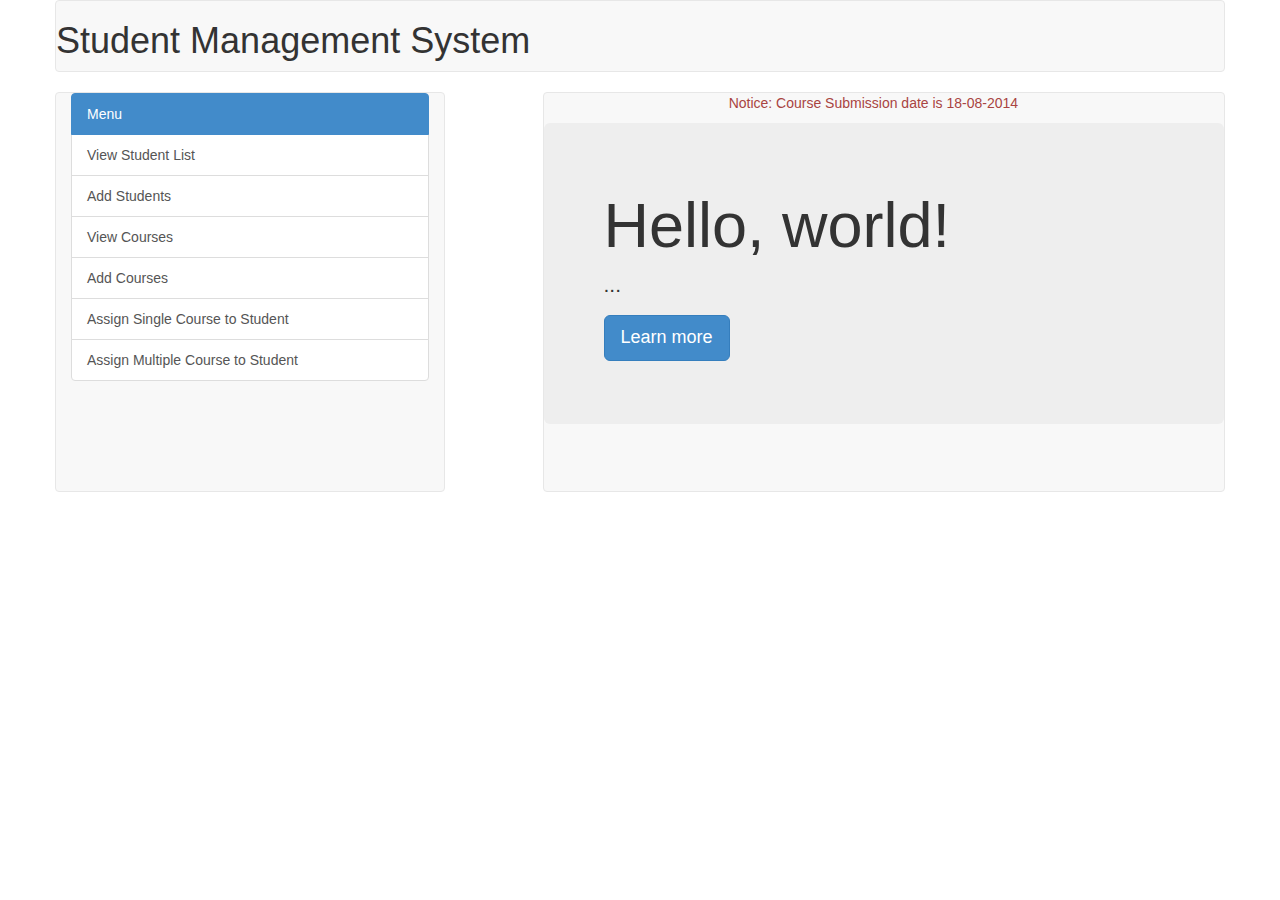
<file: index.html>
<!DOCTYPE html>
<html>
<head>
    <title>students_crud_bootstrap</title>
    <link href="css/bootstrap.min.css" rel="stylesheet" type="text/css">
    <link href="css/style.css">
</head>
<body>

<div class="container">

    <div class="row">
        <div class="navbar navbar-default" role="navigation">
            <h1>Student Management System </h1>

        </div>

    </div>


    <div class="row">
        <div class="navbar navbar-default col-md-4" style="height: 400px">
            <a href="index.html" class="list-group-item active"> Menu </a>
            <a href="view_studentlist.php" class="list-group-item">View Student List</a>
            <a href="add_student.html" class="list-group-item">Add Students</a>
            <a href="view_courselist.html" class="list-group-item">View Courses</a>
            <a href="add_courses.html" class="list-group-item">Add Courses</a>
            <a href="add_single_course.php" class="list-group-item">Assign Single Course to Student</a>
            <a href="#" class="list-group-item">Assign Multiple Course to Student</a>
        </div>



        <div class="navbar navbar-default col-md-7 col-md-offset-1" style="height: 400px">
            <div class="row">
                <div class="col-md-6 col-md-offset-3">
                    <p class="text-danger">Notice: Course Submission date is 18-08-2014</p>

                </div>

            </div>

            <div class="row">
                <div class="jumbotron" style="height: 100%; width: 100%">
                    <h1>Hello, world!</h1>
                    <p>...</p>
                    <p><a class="btn btn-primary btn-lg" role="button">Learn more</a></p>
                </div>
            </div>
        </div>
    </div>


    <!--<div class="row">

        <div class="navbar navbar-default" style="height: 50px">

        </div>
    </div>-->

</div>


<script type="text/javascript" src="js/jquery-1.11.1.min.js"></script>
<script type="text/javascript" src="js/bootstrap.min.js"></script>

</body>
</html>
</file>
<file: css/style.css>
.my_colour1{
    background-color: rosybrown;
}
.my_colour2{
    background-color: #c0c0c0;
}
.my_colour3{
    background-color: gray;
}
.my_container{
    width: 80%;
    height: auto;
}
</file>
